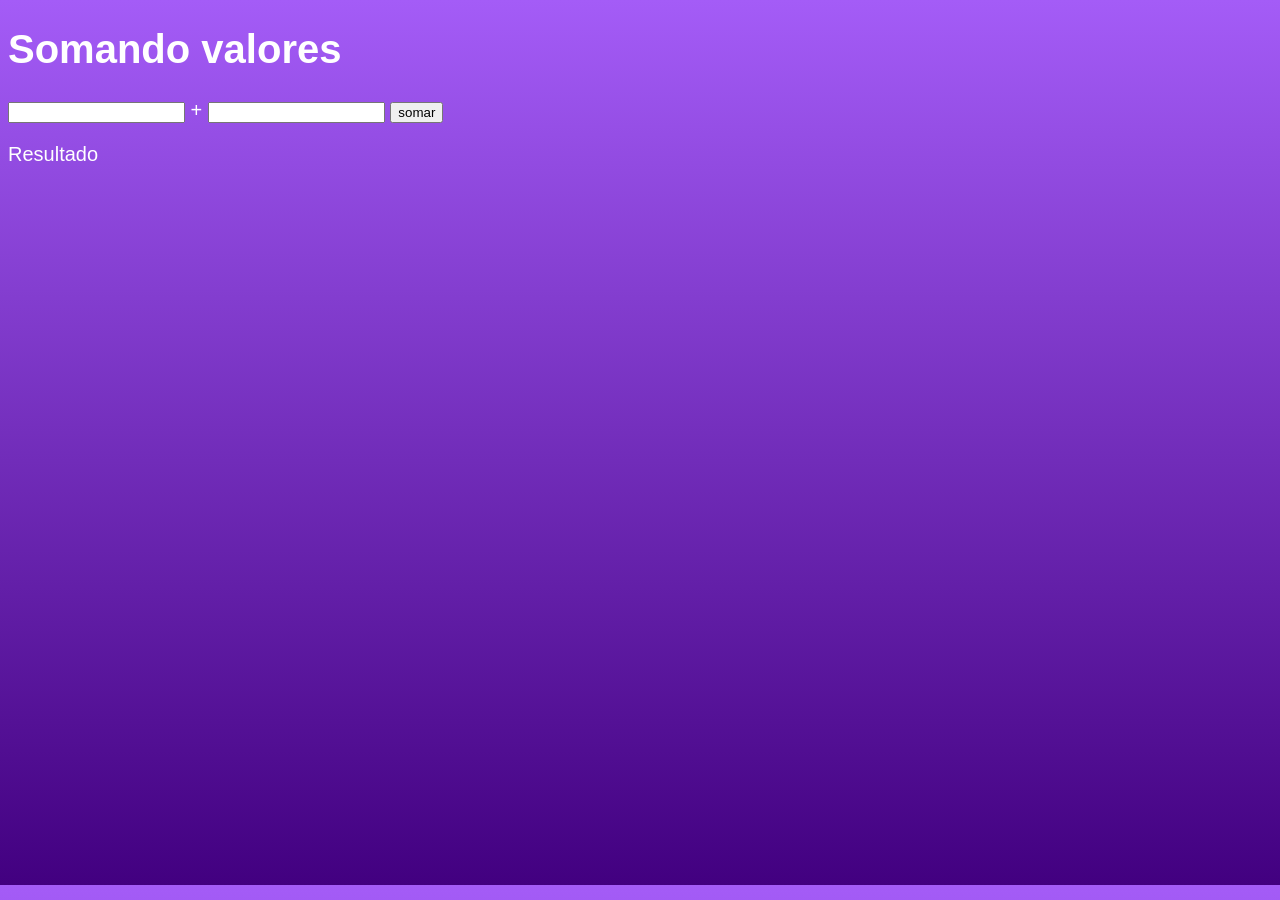
<file: ex007.html>
<!DOCTYPE html>
<html lang="pt-br">
<head>
    <meta charset="UTF-8">
    <meta name="viewport" content="width=device-width, initial-scale=1.0">
    <title>Somando Números</title>
    <style>
        body{
            height: 94.5vh;
            font-size: 20px;
            background-image: linear-gradient(to bottom, rgb(164, 92, 247), rgb(66, 0, 128));
            color: white;
            font-family: Arial, Helvetica, sans-serif;
        }
        div#res {
            padding-top: 20px;
        }
    </style>
</head>
<body>
    <h1>Somando valores</h1>
    <input type="number" name="txtn1" id="txtn1"> + 
    <input type="number" name="txtn2" id="txtn2">
    <input type="button" value="somar" onclick="somar()">
    <div id="res">Resultado</div>
    <script>
        function somar() {
            var tn1 = window.document.getElementById('txtn1')
            var tn2 = window.document.getElementById('txtn2')
            var res = window.document.getElementById('res')
            var n1 = Number(tn1.value)
            var n2 = Number(tn2.value)
            var soma = n1 + n2
            res.innerHTML = `A soma entre ${n1} e ${n2} é ` + soma


        }



    </script>
    
</body>
</html>
</file>
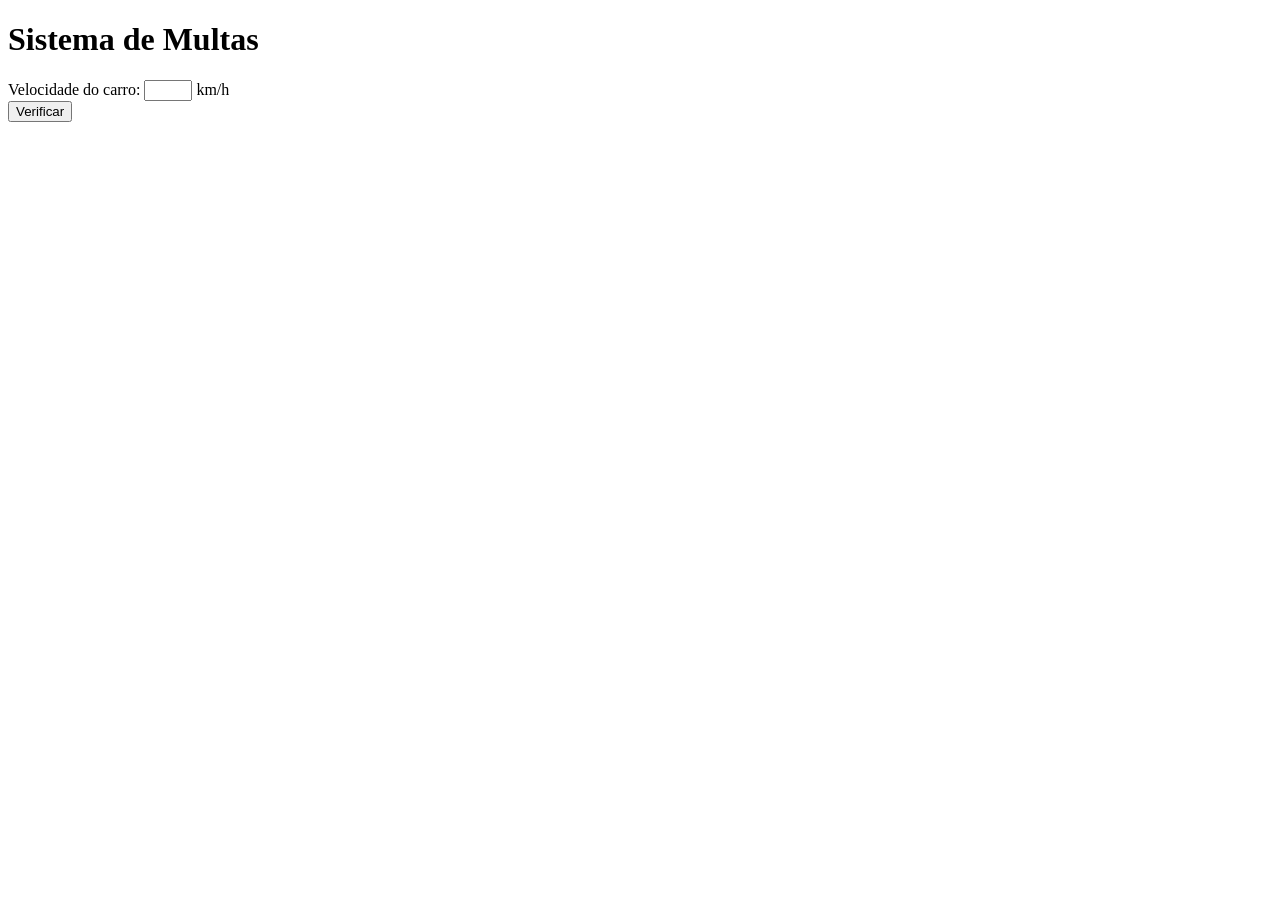
<file: ex010.html>
<!DOCTYPE html>
<html lang="pt-br">
<head>
    <meta charset="UTF-8">
    <meta name="viewport" content="width=device-width, initial-scale=1.0">
    <title>DETRAN</title>
    <style>
        body input#txtvel {
            width: 40px;
           
            
        }
    </style>
</head>
<body>
    <h1>Sistema de Multas</h1>

    Velocidade do carro: <input type="number" name="txtvel" id="txtvel"> km/h <br>
    <input type="button" value="Verificar" onclick="calcular()">
    <div id="res">

    </div>
    <script>
        
        function calcular() {
            var txtv = window.document.getElementById('txtvel')
            var res = window.document.querySelector('div#res')
            var vel = Number(txtv.value)
            res.innerHTML = `<P>Sua velocidade atual é de ${vel} km/h</P>`
            if (vel > 60)
                {res.innerHTML += `<p>Você foi <strong>Multado</strong> por dirigir acima do limite de velocidade.</p>`}
            else
                {res.innerHTML += `<p>Parabén! Você está dirigindo com segurança!</p>`}


        }
    </script>

</body>
</html>
</file>
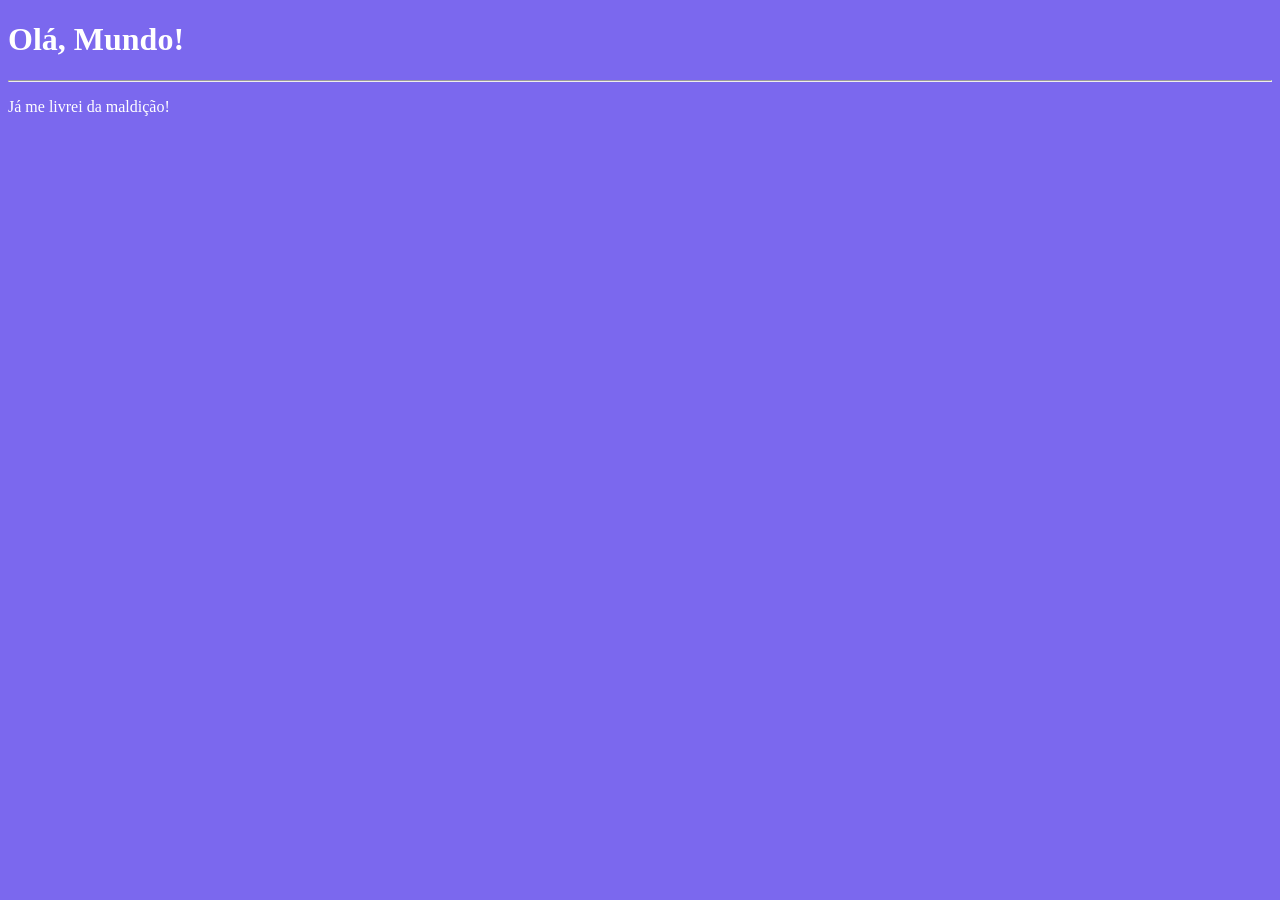
<file: aula004/ex001.html>
<!DOCTYPE html>
<html lang="pt-br">
<head>
    <meta charset="UTF-8">
    <meta name="viewport" content="width=device-width, initial-scale=1.0">
    <title>Document</title>
    <style>
        body {
            background-color: mediumslateblue;
            color: white
        }
            
     </style>
</head>
<body>
    <h1>Olá, Mundo!</h1>
    <hr>
    <p>Já me livrei da maldição!</p>

    <script>
        window.alert ('Minha primeira mensagem')
        window.confirm('Está gostando de Java Script?')
        window.prompt('Qual seu nome? ')
    </script>
</body>
</html>
</file>
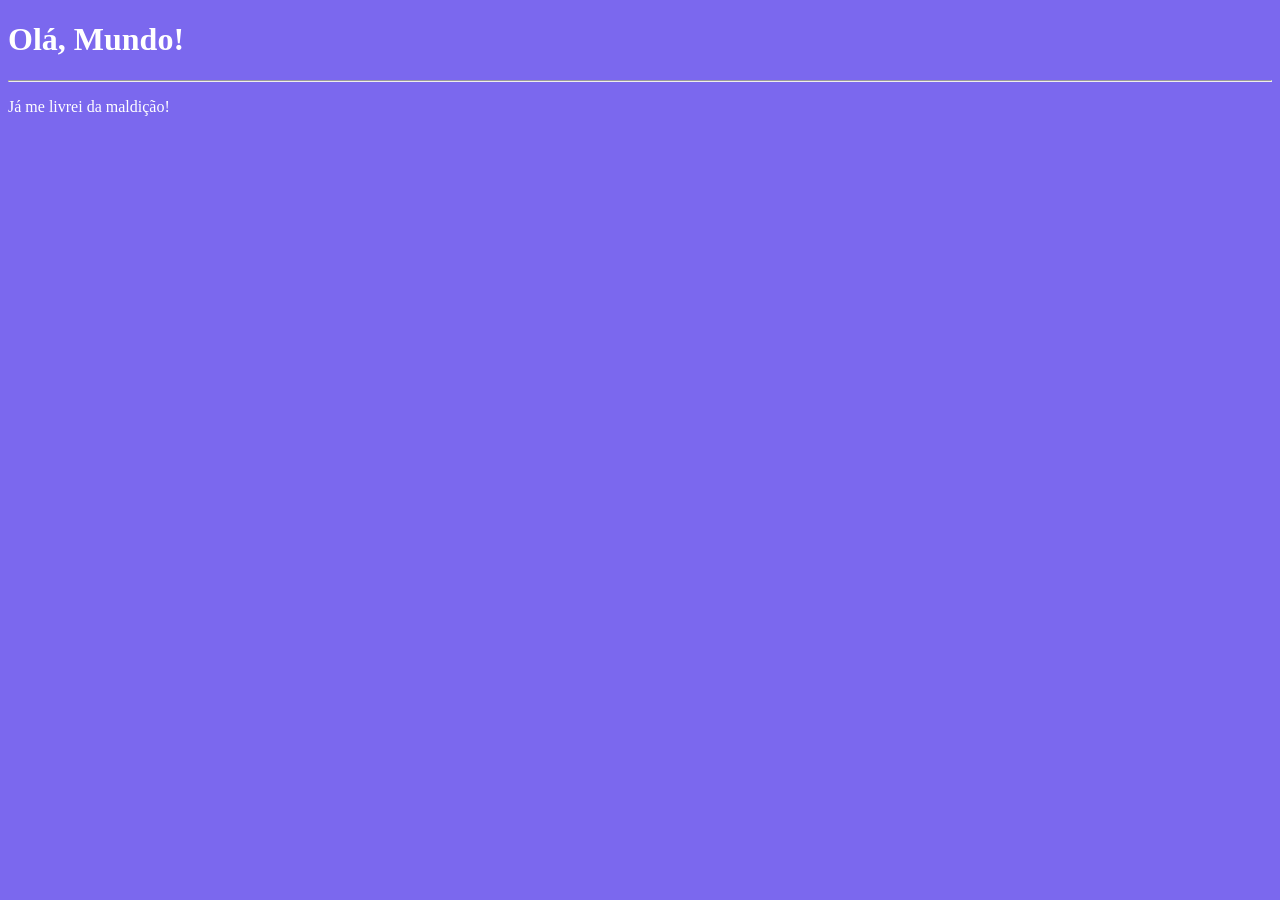
<file: exercícios/ex002.html>
<!DOCTYPE html>
<html lang="pt-br">
<head>
    <meta charset="UTF-8">
    <meta name="viewport" content="width=device-width, initial-scale=1.0">
    <title>Document</title>
    <style>
        body {
            background-color: mediumslateblue;
            color: white
        }
            
     </style>
</head>
<body>
    <h1>Olá, Mundo!</h1>
    <hr>
    <p>Já me livrei da maldição!</p>

    <script>
       var nome = window.prompt('Qual seu nome? ')
       window.alert('Muito bem vindo! ' + nome + '!')
    </script>
</body>
</html>
</file>
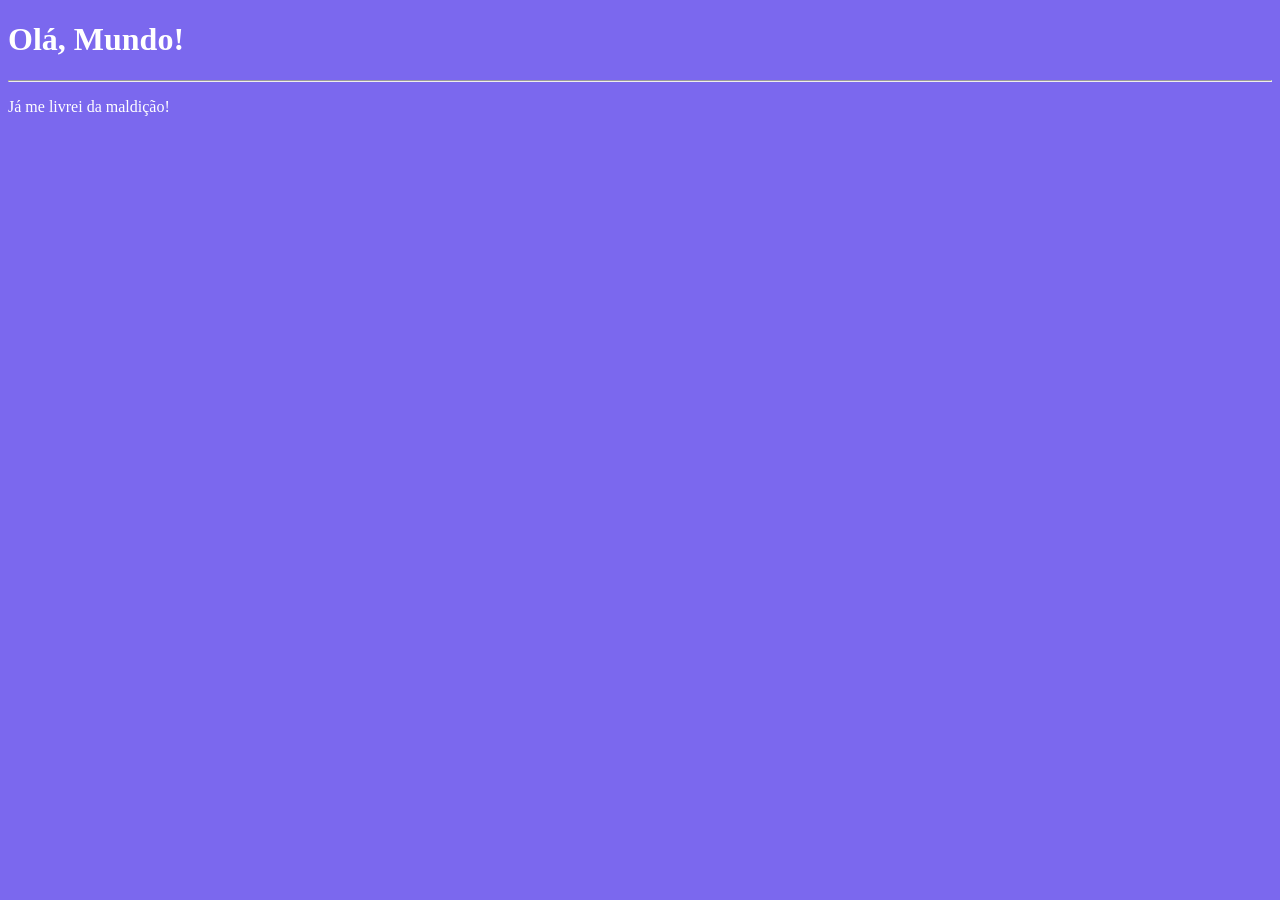
<file: exercícios/ex003.html>
<!DOCTYPE html>
<html lang="pt-br">
<head>
    <meta charset="UTF-8">
    <meta name="viewport" content="width=device-width, initial-scale=1.0">
    <title>Document</title>
    <style>
        body {
            background-color: mediumslateblue;
            color: white
        }
            
     </style>
</head>
<body>
    <h1>Olá, Mundo!</h1>
    <hr>
    <p>Já me livrei da maldição!</p>

    <script>
       var nome = window.prompt('Qual seu nome? ')
       window.alert('Muito bem vindo! ' + nome)
    </script>
</body>
</html>
</file>
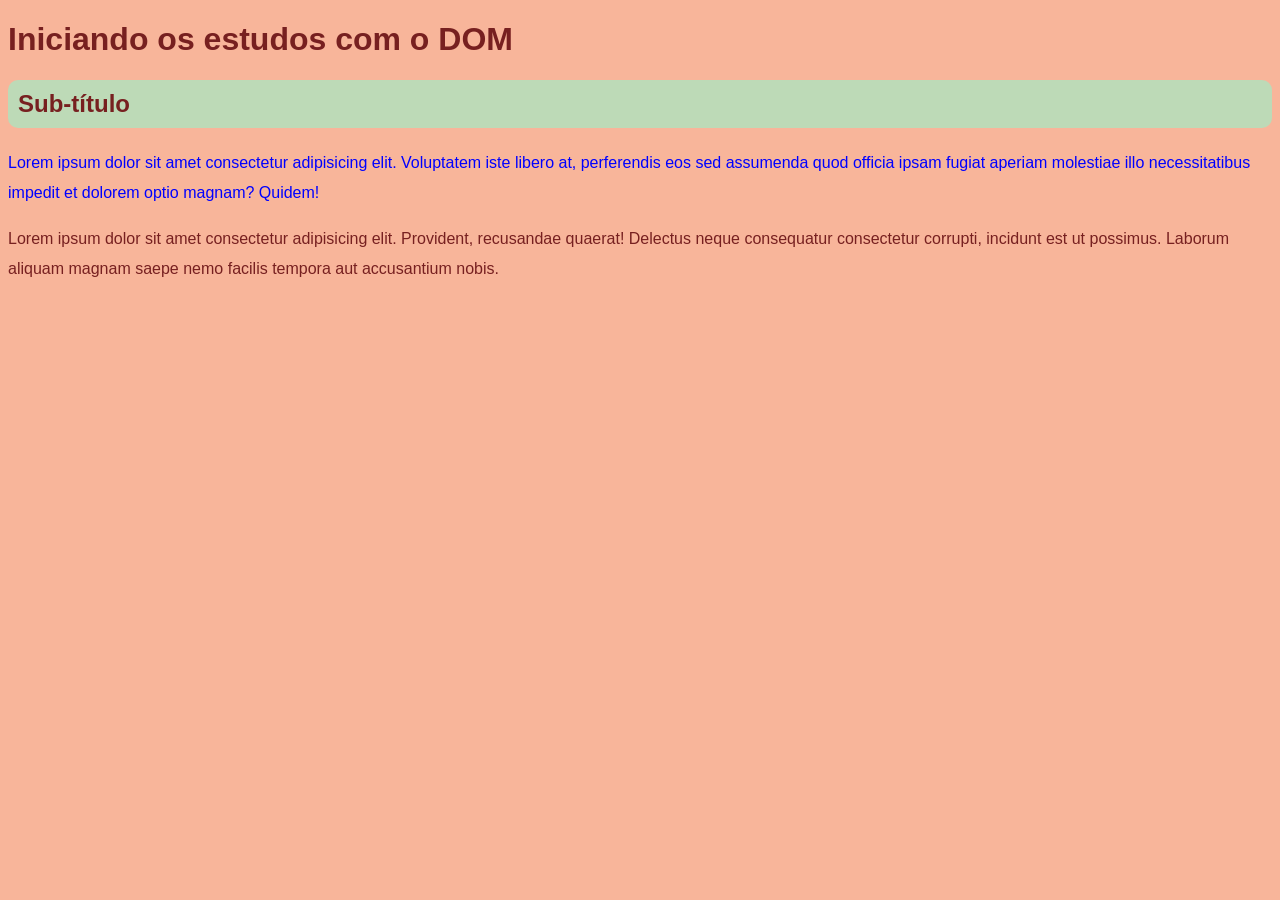
<file: exercícios/ex005.html>
<!DOCTYPE html>
<html lang="pt-br">
<head>
    <meta charset="UTF-8">
    <meta name="viewport" content="width=device-width, initial-scale=1.0">
    <title>Dom</title>
    <style>
        body {
            background-color: rgb(248, 181, 154);
            color: rgb(119, 32, 32);
            font-family: Arial, Helvetica, sans-serif;
        }
        
        h1 {
            font-weight: bolder;
        }

        h2 {
            background-color: rgba(127, 255, 212, 0.493);
            border-radius: 10px;
            padding: 10px;
        }

        p {
            line-height: 30px;
        }
    </style>
</head>
<body>
    <h1>Iniciando os estudos com o DOM</h1>
    <h2>Sub-título</h2>
    <p id="tx1">Lorem ipsum dolor sit amet consectetur adipisicing elit. Voluptatem iste libero at, perferendis eos sed assumenda quod officia ipsam fugiat aperiam molestiae illo necessitatibus impedit et dolorem optio magnam? Quidem!</p>
    <p id="tx2">Lorem ipsum dolor sit amet consectetur adipisicing elit. Provident, recusandae quaerat! Delectus neque consequatur consectetur corrupti, incidunt est ut possimus. Laborum aliquam magnam saepe nemo facilis tempora aut accusantium nobis.</p>
    <script>
        var nome = window.document.querySelector('p#tx1')
        nome.style.color = 'blue'
    </script>
</body>
</html>
</file>
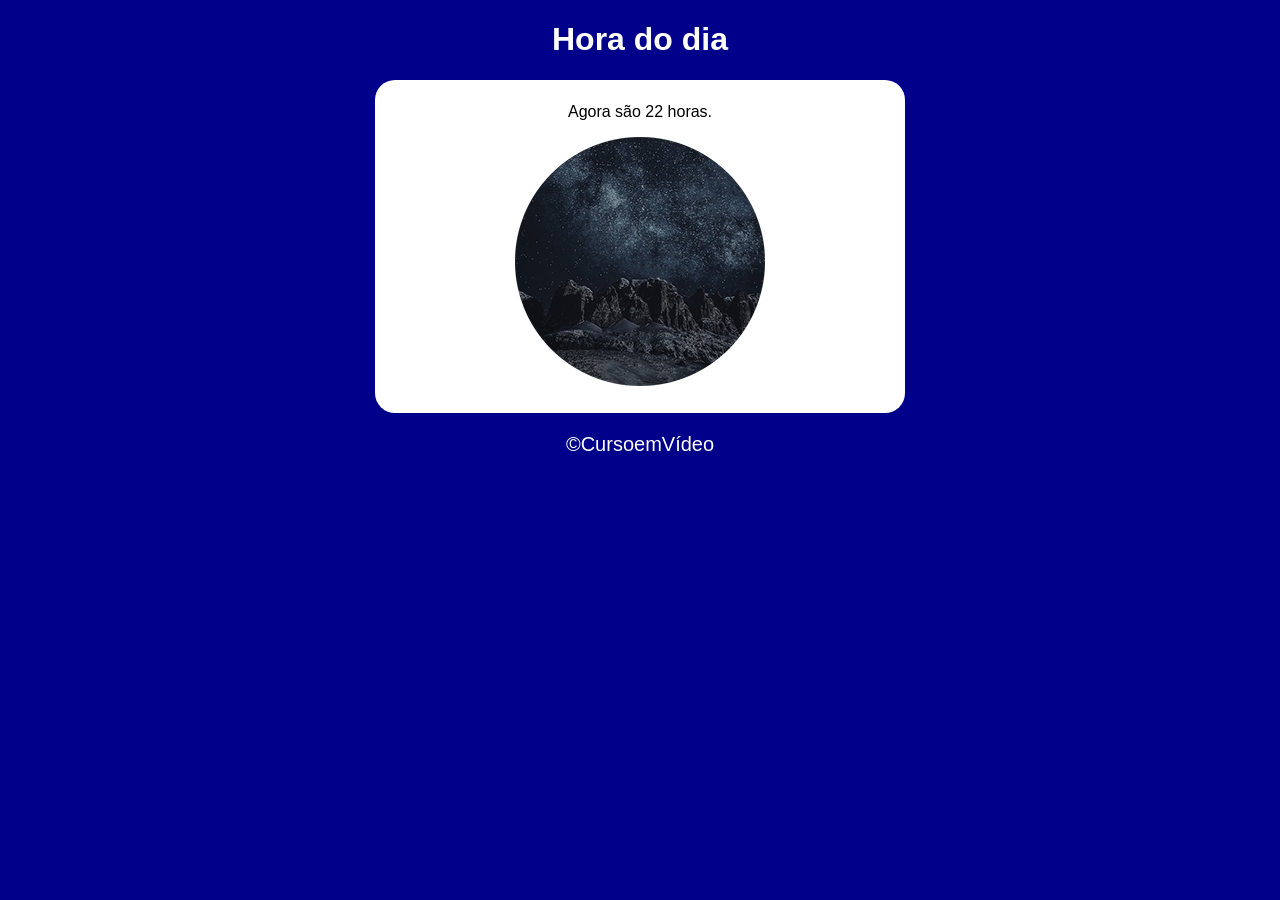
<file: exercícios/ex014 - Copia/ex014.html>
<!DOCTYPE html>
<html lang="pt-br">
<head>
    <meta charset="UTF-8">
    <meta name="viewport" content="width=device-width, initial-scale=1.0">
    <title>Exercício 14</title>
    <link rel="stylesheet" href="style.css">
    <style>
        
    </style>
</head>
<body onload="carregar()">
    <header>
        <h1>Hora do dia</h1>
     </header>
    <section>
        <div id="msg">
            
        </div>



        <div id="foto">
            <img id="imagem"  src="imagens/manha.png" alt="Foto de dia">

        </div>
    </section>
    
    <footer>
        <p>&copy;CursoemVídeo</p>
    </footer>

    <script src="script.js"></script>
</body>
</html>
</file>
<file: exercícios/ex014 - Copia/style.css>
@charset "UTF-8";

body {
    background-color: rgb(86, 117, 255);
    font-family: Arial, Helvetica, sans-serif;
}

header h1 {
    color: white;
    text-align: center;
}

section {
    background-color: white;
    border-radius: 20px;
    width: 500px;
    padding: 15px;
    margin: auto;
    text-align: center;
    
}

div {
    padding: 8px;
    text-align: center;
    

}



footer {
    color: white;
    text-align: center;
    font-size: 20px;
}
</file>
